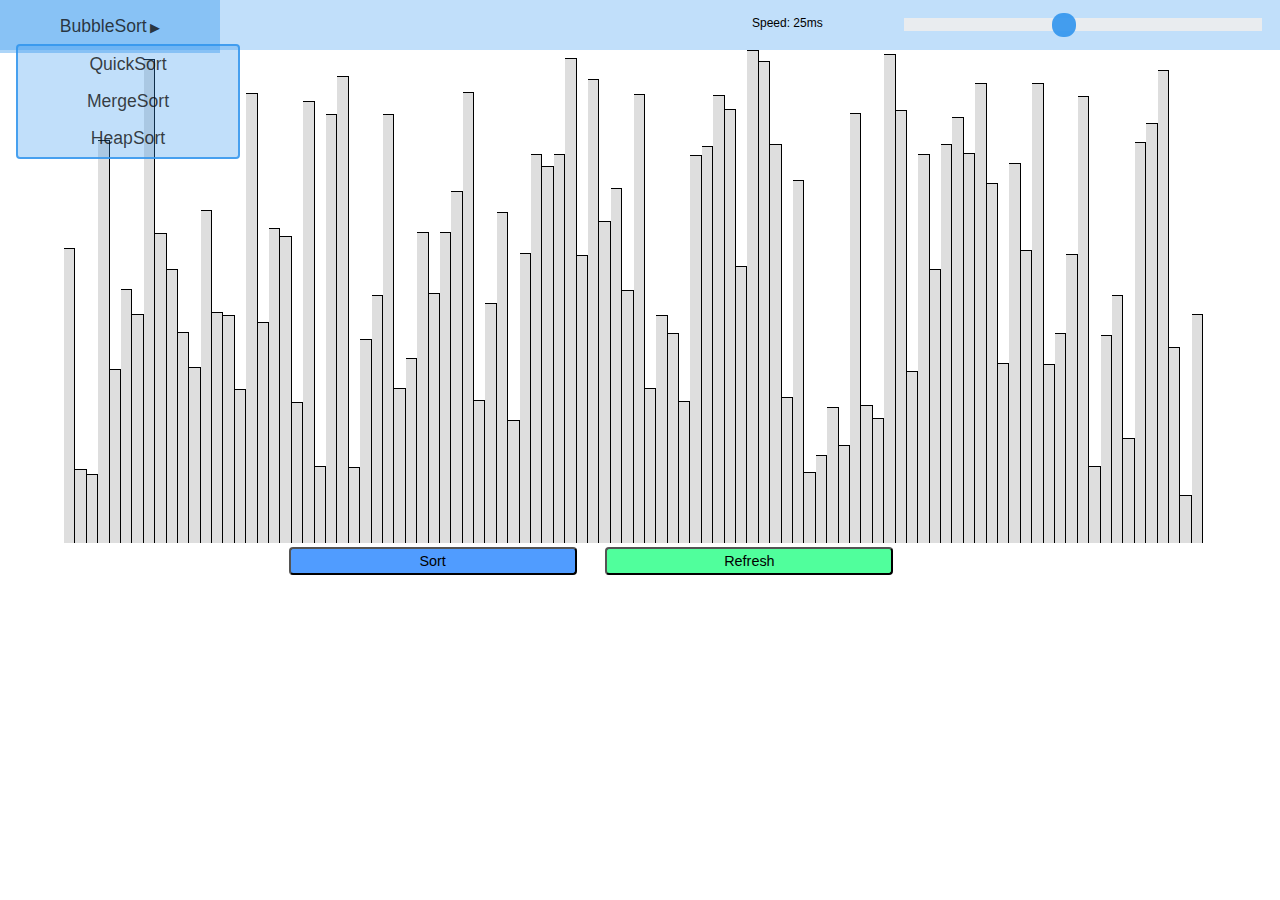
<file: index.html>
<!DOCTYPE html>
<html lang="en" dir="ltr">
  <head>
    <meta charset="utf-8">
    <title></title>
    <script src="modules/react.development.js"></script>
    <script src="modules/react-dom.development.js"></script>
    <link rel="stylesheet" type="text/css" href="css/style.css" />
  </head>
  <body>
    <div id="app"></div>
    <script type="module" src="js/index.js"></script>
  </body>
</html>
</file>
<file: css/style.css>
html {
 padding: 0;
 margin: 0;
}

body {
  margin: 0px;
  padding: 0px;
  font-family: sans-serif;
}
/* CSS for the navigation bar */
.navBar {
  /* position: absolute; */
  width: 100%;
  height: 50px;
  background-color: rgba(49, 149, 237, 0.3);
  float: none;
}

.navContainer {
  padding: 0;
  margin: 0;
  list-style: none;
  text-align: center;
  display: inline-block;
  font-size: 1.1em;
  color: rgba(15, 15, 15, 0.8);
  /* border: 2px solid rgba(49, 149, 237, 0.85); */
  width: 12.5em;
  height: 95%;
}

.navContainer > div {
  font-weight: 500;
  padding: 1rem 1rem;
}

.navContainer > div:hover {
    background-color: rgba(49, 149, 237, 0.4);
    cursor: pointer;
}

.navContainer > div > a::after {
  content: " \25B6";
  font-size: 13px;
}

.dropDown {
  font-weight: 100;
  position: absolute;
  display: none;
  background-color: rgba(49, 149, 237, 0.3);
  border: 2px solid rgba(49, 149, 237, 0.85);
  border-radius: 0.25rem;
  width: 12.5em;
  top: 2.5em;

}

.show {
  display: block;
}

.dropDown li {
  border-radius: 0.25rem solid black;
  cursor: pointer;
}

.dropDown li:hover {
  background-color: rgba(49, 149, 237, 0.4);
}

.dropDown li a {
  padding: 0;
  margin: 0;
  width: 100%;
  display: block;
  position: relative;
  padding: 0.5rem 0;
}

/* Slider component of navigation menu */
.sliderContainer {
  padding: 1em 1em;
  float: right;
  display: inline-block;
  width: 40%;
}

.sliderContainer p {
  padding: 0 auto;
  margin: 0 auto;
  font-size: 12px;
  float: left;
  display: inline;
}

.slider {
  -webkit-appearance: none;
  float: right;
  outline: none;
  background-color: rgba(237, 237, 237, 0.9);
  height: 1em;
  width: 70%;
}

.slider::-webkit-slider-thumb {
  -webkit-appearance: none;
  appearance: none;
  width: 1.8em;
  height: 1.8em;
  background-color: rgba(49, 149, 237, 0.9);
  border-radius: 0.7rem;
  cursor: pointer;
}


/* CSS for the bar container */
.vBarBox {
  margin: 0 auto;
  /* transform: rotateX(180deg); */
}

.bar {
  display: inline-block;
  background-color: rgb(222, 222, 222);
  border-right: 1px solid black;
  border-top: 1px solid black;
}

.barUpdating {
  background-color: gray;
}

/* CSS for the sort button */

.buttonContainer {
  display: inline;
  padding-left: 17%;
}

.customButton {
  width: 25%;
  height: 2em;
  font-size: 0.9em;
  margin-left: 2em;
  border-radius: 0.25rem;
  display: inline-block;
  transition: 0.2s ease-in;
}

.sort {
  background-color: rgb(80, 156, 255);
}

.sort:hover {
  background-color: rgba(80, 156, 255, 0.6);
}

.refresh {
  background-color: rgb(80, 255, 156);
}

.refresh:hover {
  background-color: rgba(80, 255, 156, 0.6);
}

.customButton:hover {
  cursor: pointer;
  transition: 0.2s ease-out;
}

.customButton:focus {
  outline: none;
}
</file>
